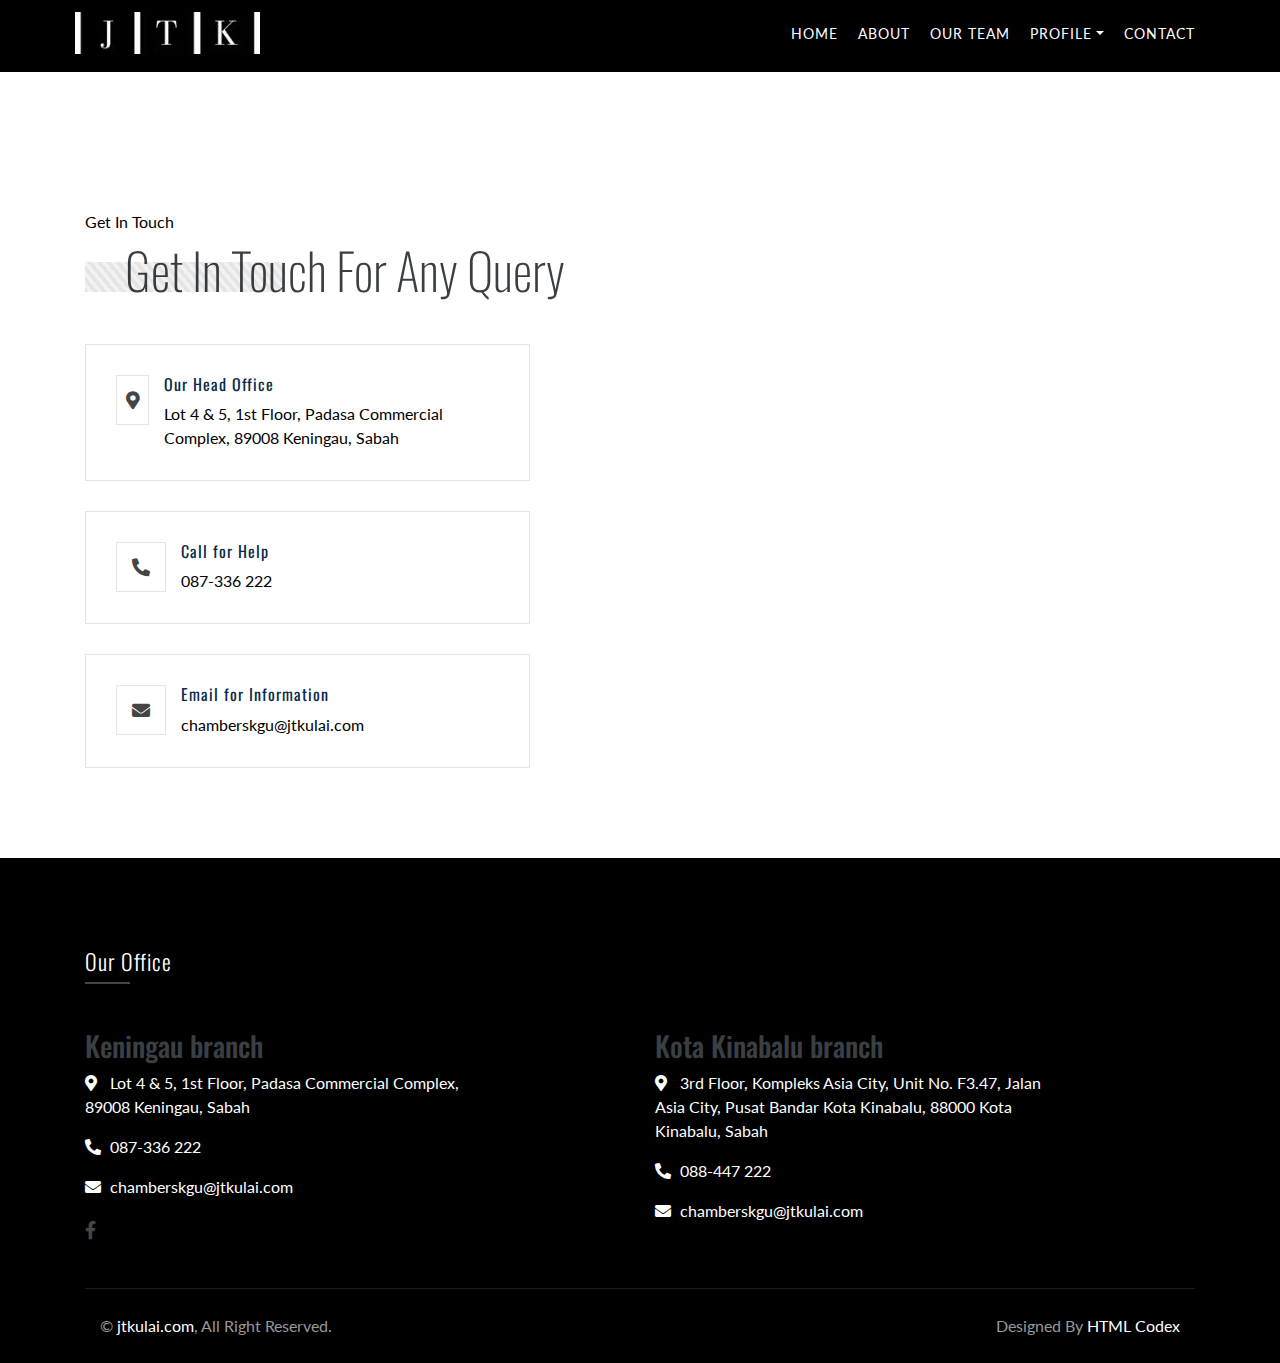
<file: contact.html>
<!DOCTYPE html>
<html lang="en">
  <head>
    <meta charset="utf-8" />
    <title>Confer - Consulting Website Template Free Download</title>
    <meta content="width=device-width, initial-scale=1.0" name="viewport" />
    <meta content="Consulting Website Template Free Download" name="keywords" />
    <meta
      content="Consulting Website Template Free Download"
      name="description"
    />

    <!-- Favicon -->
    <link href="img/favicon.ico" rel="icon" />

    <!-- Google Font -->
    <link
      href="https://fonts.googleapis.com/css2?family=Lato&family=Oswald:wght@200;300;400&display=swap"
      rel="stylesheet"
    />

    <!-- CSS Libraries -->
    <link
      href="https://stackpath.bootstrapcdn.com/bootstrap/4.4.1/css/bootstrap.min.css"
      rel="stylesheet"
    />
    <link
      href="https://cdnjs.cloudflare.com/ajax/libs/font-awesome/5.10.0/css/all.min.css"
      rel="stylesheet"
    />
    <link href="lib/animate/animate.min.css" rel="stylesheet" />
    <link href="lib/owlcarousel/assets/owl.carousel.min.css" rel="stylesheet" />

    <!-- Template Stylesheet -->
    <link href="css/style.css" rel="stylesheet" />
  </head>

  <body class="page">
    <!-- Top Bar Start -->
    <div class="top-bar d-none d-md-block">
      <div class="container-fluid">
        <div class="row">
          <div class="col-md-8">
            <div class="top-bar-left">
              <div class="text">
                <i class="far fa-clock"></i>
                <h2>8:00 - 9:00</h2>
                <p>Mon - Fri</p>
              </div>
              <div class="text">
                <i class="fa fa-phone-alt"></i>
                <h2>+123 456 7890</h2>
                <p>For Appointment</p>
              </div>
            </div>
          </div>
          <div class="col-md-4">
            <div class="top-bar-right">
              <div class="social">
                <a href="https://www.facebook.com/jtkulaimalaysia"
                  ><i class="fab fa-facebook-f"></i
                ></a>
              </div>
            </div>
          </div>
        </div>
      </div>
    </div>
    <!-- Top Bar End -->

    <!-- Nav Bar Start -->
    <div class="navbar navbar-expand-lg bg-dark navbar-dark">
      <div class="container-fluid">
        <div class="jtkresize">
          <img src="img/new_jtk_logo.JPG" alt="" />
        </div>
        <button
          type="button"
          class="navbar-toggler"
          data-toggle="collapse"
          data-target="#navbarCollapse"
        >
          <span class="navbar-toggler-icon"></span>
        </button>

        <div
          class="collapse navbar-collapse justify-content-between"
          id="navbarCollapse"
        >
          <div class="navbar-nav ml-auto">
            <a href="index.html" class="nav-item nav-link active">Home</a>
            <a href="about.html" class="nav-item nav-link">About</a>
            <a href="our_people.html" class="nav-item nav-link">Our Team</a>
            <div class="nav-item dropdown">
              <a
                href="#"
                class="nav-link dropdown-toggle"
                data-toggle="dropdown"
                >Profile</a
              >
              <div class="dropdown-menu">
                <a href="pastprojects.html" class="dropdown-item"
                  >Past Projects</a
                >
                <a href="single.html" class="dropdown-item"
                  >Developers Affiliations</a
                >
                <a href="bank.html" class="dropdown-item"
                  >Bank & Financial Involvement</a
                >
              </div>
            </div>
            <a href="contact.html" class="nav-item nav-link">Contact</a>
          </div>
        </div>
      </div>
    </div>
    <!-- Nav Bar End -->

    <!-- Contact Start -->
    <div class="contact mt-125">
      <div class="container">
        <div class="section-header">
          <p>Get In Touch</p>
          <h2>Get In Touch For Any Query</h2>
        </div>
        <div class="row align-items-center">
          <div class="col-md-5">
            <div class="contact-info">
              <div class="contact-icon">
                <i class="fa fa-map-marker-alt"></i>
              </div>
              <div class="contact-text">
                <h3>Our Head Office</h3>
                <p>
                  Lot 4 & 5, 1st Floor, Padasa Commercial Complex, 89008
                  Keningau, Sabah
                </p>
              </div>
            </div>
            <div class="contact-info">
              <div class="contact-icon">
                <i class="fa fa-phone-alt"></i>
              </div>
              <div class="contact-text">
                <h3>Call for Help</h3>
                <p>087-336 222</p>
              </div>
            </div>
            <div class="contact-info">
              <div class="contact-icon">
                <i class="fa fa-envelope"></i>
              </div>
              <div class="contact-text">
                <h3>Email for Information</h3>
                <p>chamberskgu@jtkulai.com</p>
              </div>
            </div>
          </div>
        </div>
      </div>
    </div>
    <!-- Contact End -->

    <!-- Footer Start -->
    <div class="footer">
      <div class="container">
        <div class="footer-contact">
          <h2>Our Office</h2>
        </div>
        <div class="row">
          <div class="col-md-6">
            <div class="footer-contact">
              <h3>Keningau branch</h3>
              <p>
                <i class="fa fa-map-marker-alt"></i>Lot 4 & 5, 1st Floor, Padasa
                Commercial Complex, 89008 Keningau, Sabah
              </p>
              <p><i class="fa fa-phone-alt"></i>087-336 222</p>

              <p><i class="fa fa-envelope"></i>chamberskgu@jtkulai.com</p>
              <div class="footer-social">
                <a href="https://www.facebook.com/jtkulaimalaysia"
                  ><i class="fab fa-facebook-f"></i
                ></a>
              </div>
            </div>
          </div>
          <div class="col-md-6">
            <div style="margin-left: " class="footer-contact">
              <h3 style="margin-top: -8px"></h3>

              <h3>Kota Kinabalu branch</h3>
              <p>
                <i class="fa fa-map-marker-alt"></i>3rd Floor, Kompleks Asia
                City, Unit No. F3.47, Jalan Asia City, Pusat Bandar Kota
                Kinabalu, 88000 Kota Kinabalu, Sabah
              </p>

              <p><i class="fa fa-phone-alt"></i>088-447 222</p>
              <p><i class="fa fa-envelope"></i>chamberskgu@jtkulai.com</p>
            </div>
          </div>
        </div>
      </div>
      <div class="container copyright">
        <div class="row">
          <div class="col-md-6">
            <p>&copy; <a href="#">jtkulai.com</a>, All Right Reserved.</p>
          </div>
          <div class="col-md-6">
            <p>Designed By <a href="https://htmlcodex.com">HTML Codex</a></p>
          </div>
        </div>
      </div>
    </div>
    <!-- Footer End -->

    <a href="#" class="back-to-top"><i class="fa fa-chevron-up"></i></a>

    <!-- JavaScript Libraries -->
    <script src="https://code.jquery.com/jquery-3.4.1.min.js"></script>
    <script src="https://stackpath.bootstrapcdn.com/bootstrap/4.4.1/js/bootstrap.bundle.min.js"></script>
    <script src="lib/easing/easing.min.js"></script>
    <script src="lib/owlcarousel/owl.carousel.min.js"></script>
    <script src="lib/waypoints/waypoints.min.js"></script>
    <script src="lib/counterup/counterup.min.js"></script>

    <!-- Contact Javascript File -->
    <script src="mail/jqBootstrapValidation.min.js"></script>
    <script src="mail/contact.js"></script>

    <!-- Template Javascript -->
    <script src="js/main.js"></script>
  </body>
</html>
</file>
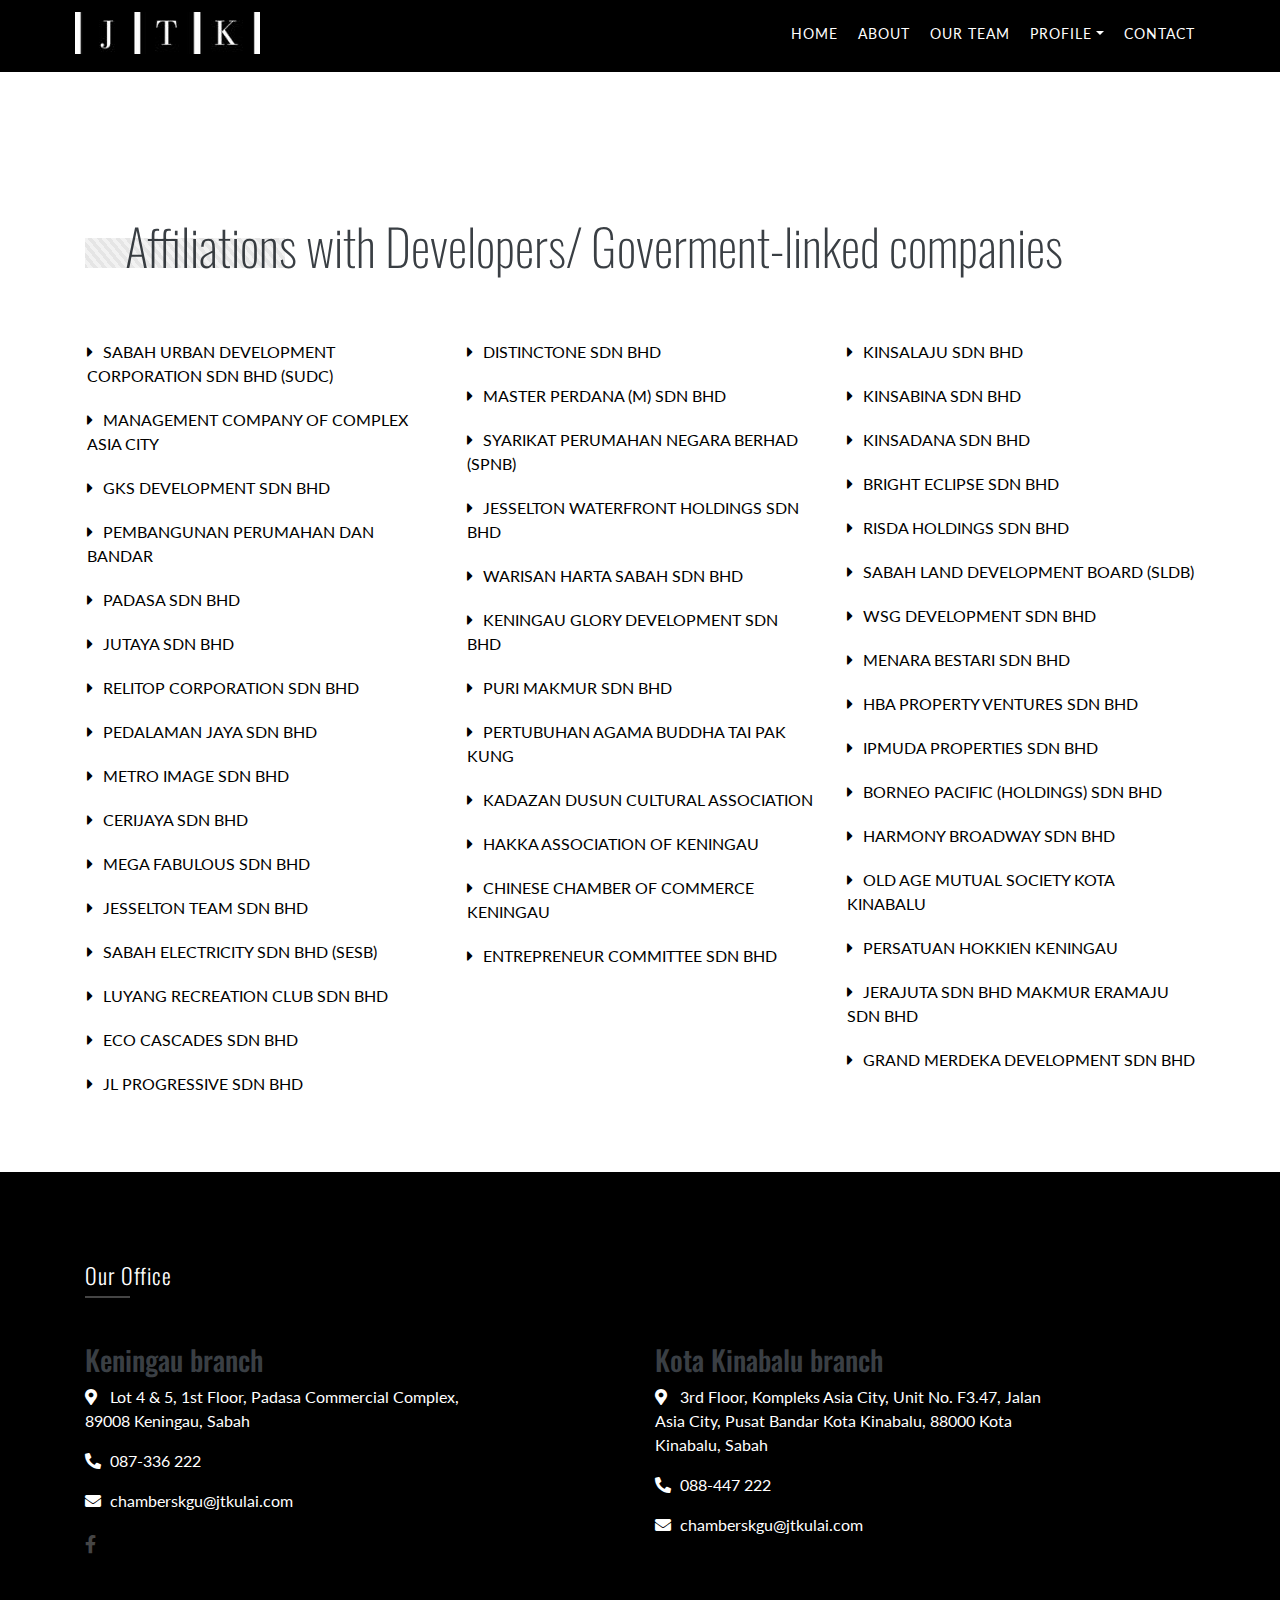
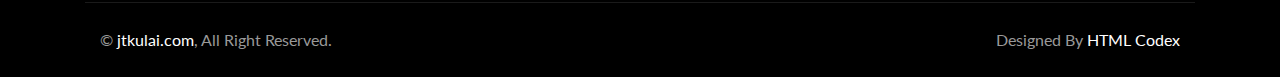
<file: developers.html>
<!DOCTYPE html>
<html lang="en">
  <head>
    <meta charset="utf-8" />
    <title>Confer - Consulting Website Template Free Download</title>
    <meta content="width=device-width, initial-scale=1.0" name="viewport" />
    <meta content="Consulting Website Template Free Download" name="keywords" />
    <meta
      content="Consulting Website Template Free Download"
      name="description"
    />

    <!-- Favicon -->
    <link href="img/favicon.ico" rel="icon" />

    <!-- Google Font -->
    <link
      href="https://fonts.googleapis.com/css2?family=Lato&family=Oswald:wght@200;300;400&display=swap"
      rel="stylesheet"
    />

    <!-- CSS Libraries -->
    <link
      href="https://stackpath.bootstrapcdn.com/bootstrap/4.4.1/css/bootstrap.min.css"
      rel="stylesheet"
    />
    <link
      href="https://cdnjs.cloudflare.com/ajax/libs/font-awesome/5.10.0/css/all.min.css"
      rel="stylesheet"
    />
    <link href="lib/animate/animate.min.css" rel="stylesheet" />
    <link href="lib/owlcarousel/assets/owl.carousel.min.css" rel="stylesheet" />

    <!-- Template Stylesheet -->
    <link href="css/style.css" rel="stylesheet" />
  </head>

  <body class="page">
    <!-- Top Bar Start -->
    <div class="top-bar d-none d-md-block">
      <div class="container-fluid">
        <div class="row">
          <div class="col-md-8">
            <div class="top-bar-left">
              <div class="text">
                <i class="far fa-clock"></i>
                <h2>8:00 - 9:00</h2>
                <p>Mon - Fri</p>
              </div>
              <div class="text">
                <i class="fa fa-phone-alt"></i>
                <h2>+123 456 7890</h2>
                <p>For Appointment</p>
              </div>
            </div>
          </div>
          <div class="col-md-4">
            <div class="top-bar-right">
              <div class="social">
                <a href="https://www.facebook.com/jtkulaimalaysia"
                  ><i class="fab fa-facebook-f"></i
                ></a>
              </div>
            </div>
          </div>
        </div>
      </div>
    </div>
    <!-- Top Bar End -->

    <!-- Nav Bar Start -->
    <div class="navbar navbar-expand-lg bg-dark navbar-dark">
      <div class="container-fluid">
        <div class="">
          <div class="jtkresize">
            <img src="img/new_jtk_logo.JPG" alt="" />
          </div>
        </div>
        <button
          type="button"
          class="navbar-toggler"
          data-toggle="collapse"
          data-target="#navbarCollapse"
        >
          <span class="navbar-toggler-icon"></span>
        </button>

        <div
          class="collapse navbar-collapse justify-content-between"
          id="navbarCollapse"
        >
          <div class="navbar-nav ml-auto">
            <a href="index.html" class="nav-item nav-link active">Home</a>
            <a href="about.html" class="nav-item nav-link">About</a>
            <a href="our_people.html" class="nav-item nav-link">Our Team</a>
            <div class="nav-item dropdown">
              <a
                href="#"
                class="nav-link dropdown-toggle"
                data-toggle="dropdown"
                >Profile</a
              >
              <div class="dropdown-menu">
                <a href="pastprojects.html" class="dropdown-item"
                  >Past Projects</a
                >
                <a href="developers.html" class="dropdown-item"
                  >Developers Affiliations</a
                >
                <a href="bank.html" class="dropdown-item"
                  >Bank & Financial Involvement</a
                >
              </div>
            </div>
            <a href="contact.html" class="nav-item nav-link">Contact</a>
          </div>
        </div>
      </div>
    </div>
    <!-- Nav Bar End -->

    <!-- Single Page Start -->
    <div class="single mt-125">
      <div class="container">
        <div class="section-header">
          <p></p>
          <h2>Affiliations with Developers/ Goverment-linked companies</h2>
        </div>
        <div class="row">
          <div class="col-12 col-sm-6 col-md-4">
            <ul class="ul-group">
              <li>SABAH URBAN DEVELOPMENT CORPORATION SDN BHD (SUDC)</li>
              <li>MANAGEMENT COMPANY OF COMPLEX ASIA CITY</li>
              <li>GKS DEVELOPMENT SDN BHD</li>
              <li>PEMBANGUNAN PERUMAHAN DAN BANDAR</li>
              <li>PADASA SDN BHD</li>
              <li>JUTAYA SDN BHD</li>
              <li>RELITOP CORPORATION SDN BHD</li>
              <li>PEDALAMAN JAYA SDN BHD</li>
              <li>METRO IMAGE SDN BHD</li>
              <li>CERIJAYA SDN BHD</li>
              <li>MEGA FABULOUS SDN BHD</li>
              <li>JESSELTON TEAM SDN BHD</li>
              <li>SABAH ELECTRICITY SDN BHD (SESB)</li>
              <li>LUYANG RECREATION CLUB SDN BHD</li>
              <li>ECO CASCADES SDN BHD</li>
              <li>JL PROGRESSIVE SDN BHD</li>
            </ul>
          </div>
          <div class="col-12 col-sm-6 col-md-4">
            <ul class="ul-group">
              <li>DISTINCTONE SDN BHD</li>
              <li>MASTER PERDANA (M) SDN BHD</li>
              <li>SYARIKAT PERUMAHAN NEGARA BERHAD (SPNB)</li>
              <li>JESSELTON WATERFRONT HOLDINGS SDN BHD</li>
              <li>WARISAN HARTA SABAH SDN BHD</li>
              <li>KENINGAU GLORY DEVELOPMENT SDN BHD</li>
              <li>PURI MAKMUR SDN BHD</li>
              <li>PERTUBUHAN AGAMA BUDDHA TAI PAK KUNG</li>
              <li>KADAZAN DUSUN CULTURAL ASSOCIATION</li>
              <li>HAKKA ASSOCIATION OF KENINGAU</li>
              <li>CHINESE CHAMBER OF COMMERCE KENINGAU</li>
              <li>ENTREPRENEUR COMMITTEE SDN BHD</li>
            </ul>
          </div>
          <div class="col-12 col-sm-6 col-md-4">
            <ul class="ul-group">
              <li>KINSALAJU SDN BHD</li>
              <li>KINSABINA SDN BHD</li>
              <li>KINSADANA SDN BHD</li>
              <li>BRIGHT ECLIPSE SDN BHD</li>
              <li>RISDA HOLDINGS SDN BHD</li>
              <li>SABAH LAND DEVELOPMENT BOARD (SLDB)</li>
              <li>WSG DEVELOPMENT SDN BHD</li>
              <li>MENARA BESTARI SDN BHD</li>
              <li>HBA PROPERTY VENTURES SDN BHD</li>
              <li>IPMUDA PROPERTIES SDN BHD</li>
              <li>BORNEO PACIFIC (HOLDINGS) SDN BHD</li>
              <li>HARMONY BROADWAY SDN BHD</li>
              <li>OLD AGE MUTUAL SOCIETY KOTA KINABALU</li>
              <li>PERSATUAN HOKKIEN KENINGAU</li>
              <li>JERAJUTA SDN BHD MAKMUR ERAMAJU SDN BHD</li>
              <li>GRAND MERDEKA DEVELOPMENT SDN BHD</li>
            </ul>
          </div>
        </div>
      </div>
    </div>
    <!-- Single Page End -->

    <!-- Footer Start -->
    <div class="footer">
      <div class="container">
        <div class="footer-contact">
          <h2>Our Office</h2>
        </div>
        <div class="row">
          <div class="col-md-6">
            <div class="footer-contact">
              <h3>Keningau branch</h3>
              <p>
                <i class="fa fa-map-marker-alt"></i>Lot 4 & 5, 1st Floor, Padasa
                Commercial Complex, 89008 Keningau, Sabah
              </p>
              <p><i class="fa fa-phone-alt"></i>087-336 222</p>

              <p><i class="fa fa-envelope"></i>chamberskgu@jtkulai.com</p>
              <div class="footer-social">
                <a href="https://www.facebook.com/jtkulaimalaysia"
                  ><i class="fab fa-facebook-f"></i
                ></a>
              </div>
            </div>
          </div>
          <div class="col-md-6">
            <div style="margin-left: " class="footer-contact">
              <h3 style="margin-top: -8px"></h3>

              <h3>Kota Kinabalu branch</h3>
              <p>
                <i class="fa fa-map-marker-alt"></i>3rd Floor, Kompleks Asia
                City, Unit No. F3.47, Jalan Asia City, Pusat Bandar Kota
                Kinabalu, 88000 Kota Kinabalu, Sabah
              </p>

              <p><i class="fa fa-phone-alt"></i>088-447 222</p>
              <p><i class="fa fa-envelope"></i>chamberskgu@jtkulai.com</p>
            </div>
          </div>
        </div>
      </div>
      <div class="container copyright">
        <div class="row">
          <div class="col-md-6">
            <p>&copy; <a href="#">jtkulai.com</a>, All Right Reserved.</p>
          </div>
          <div class="col-md-6">
            <p>Designed By <a href="https://htmlcodex.com">HTML Codex</a></p>
          </div>
        </div>
      </div>
    </div>
    <!-- Footer End -->

    <a href="#" class="back-to-top"><i class="fa fa-chevron-up"></i></a>

    <!-- JavaScript Libraries -->
    <script src="https://code.jquery.com/jquery-3.4.1.min.js"></script>
    <script src="https://stackpath.bootstrapcdn.com/bootstrap/4.4.1/js/bootstrap.bundle.min.js"></script>
    <script src="lib/easing/easing.min.js"></script>
    <script src="lib/owlcarousel/owl.carousel.min.js"></script>
    <script src="lib/waypoints/waypoints.min.js"></script>
    <script src="lib/counterup/counterup.min.js"></script>

    <!-- Contact Javascript File -->
    <script src="mail/jqBootstrapValidation.min.js"></script>
    <script src="mail/contact.js"></script>

    <!-- Template Javascript -->
    <script src="js/main.js"></script>
  </body>
</html>
</file>
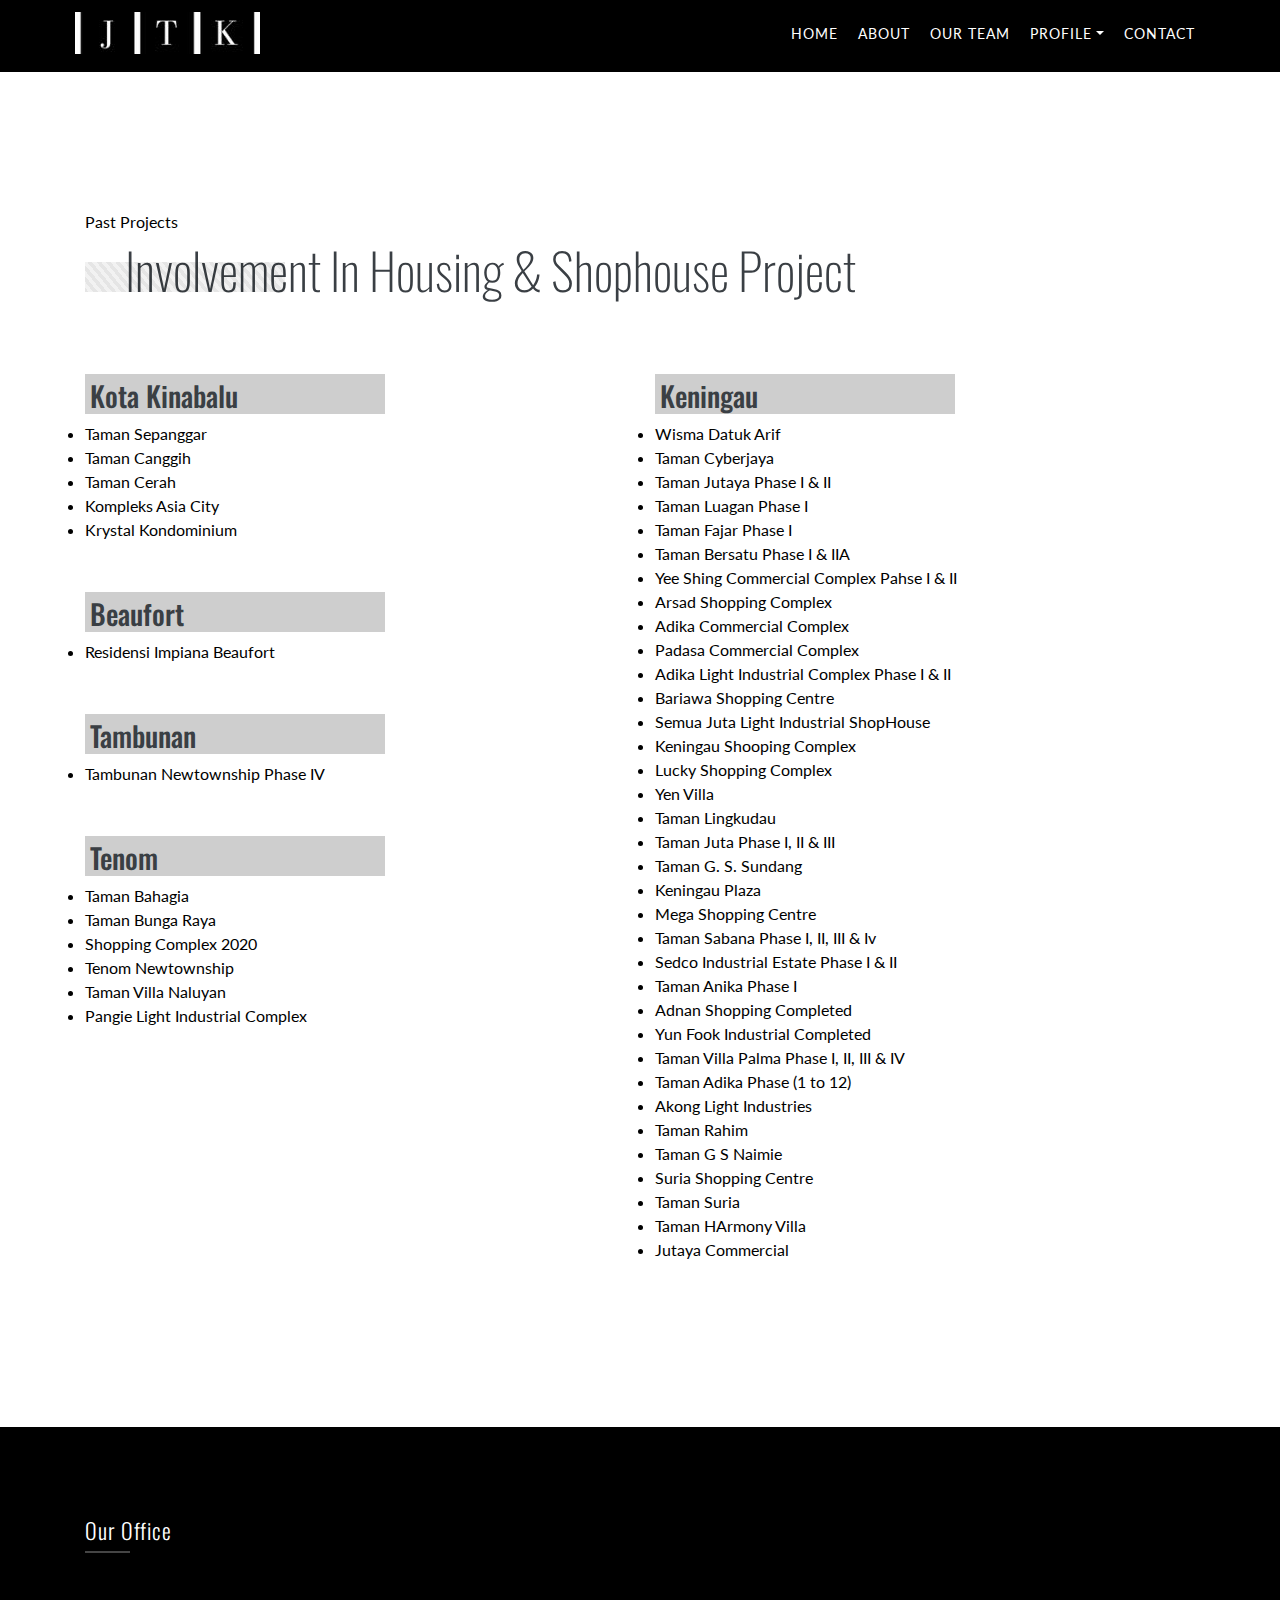
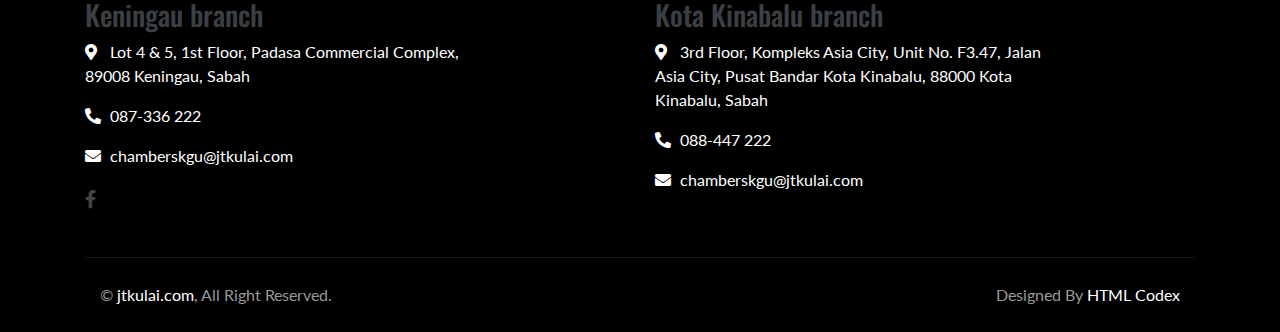
<file: pastprojects.html>
<!DOCTYPE html>
<html lang="en">
  <head>
    <meta charset="utf-8" />
    <title>Confer - Consulting Website Template Free Download</title>
    <meta content="width=device-width, initial-scale=1.0" name="viewport" />
    <meta content="Consulting Website Template Free Download" name="keywords" />
    <meta
      content="Consulting Website Template Free Download"
      name="description"
    />

    <!-- Favicon -->
    <link href="img/favicon.ico" rel="icon" />

    <!-- Google Font -->
    <link
      href="https://fonts.googleapis.com/css2?family=Lato&family=Oswald:wght@200;300;400&display=swap"
      rel="stylesheet"
    />

    <!-- CSS Libraries -->
    <link
      href="https://stackpath.bootstrapcdn.com/bootstrap/4.4.1/css/bootstrap.min.css"
      rel="stylesheet"
    />
    <link
      href="https://cdnjs.cloudflare.com/ajax/libs/font-awesome/5.10.0/css/all.min.css"
      rel="stylesheet"
    />
    <link href="lib/animate/animate.min.css" rel="stylesheet" />
    <link href="lib/owlcarousel/assets/owl.carousel.min.css" rel="stylesheet" />

    <!-- Template Stylesheet -->
    <link href="css/style.css" rel="stylesheet" />
  </head>

  <body class="page">
    <!-- Top Bar Start -->
    <div class="top-bar d-none d-md-block">
      <div class="container-fluid">
        <div class="row">
          <div class="col-md-8"></div>
          <div class="col-md-4">
            <div class="top-bar-right">
              <div class="social">
                <a href="https://www.facebook.com/jtkulaimalaysia"
                  ><i class="fab fa-facebook-f"></i
                ></a>
              </div>
            </div>
          </div>
        </div>
      </div>
    </div>
    <!-- Top Bar End -->

    <!-- Nav Bar Start -->
    <div class="navbar navbar-expand-lg bg-dark navbar-dark">
      <div class="container-fluid">
        <div class="jtkresize">
          <img src="img/new_jtk_logo.JPG" alt="" />
        </div>
        <button
          type="button"
          class="navbar-toggler"
          data-toggle="collapse"
          data-target="#navbarCollapse"
        >
          <span class="navbar-toggler-icon"></span>
        </button>

        <div
          class="collapse navbar-collapse justify-content-between"
          id="navbarCollapse"
        >
          <div class="navbar-nav ml-auto">
            <a href="index.html" class="nav-item nav-link active">Home</a>
            <a href="about.html" class="nav-item nav-link">About</a>
            <a href="our_people.html" class="nav-item nav-link">Our Team</a>
            <div class="nav-item dropdown">
              <a
                href="#"
                class="nav-link dropdown-toggle"
                data-toggle="dropdown"
                >Profile</a
              >
              <div class="dropdown-menu">
                <a href="pastprojects.html" class="dropdown-item"
                  >Past Projects</a
                >
                <a href="developers.html" class="dropdown-item"
                  >Developers Affiliations</a
                >
                <a href="bank.html" class="dropdown-item"
                  >Bank & Financial Involvement</a
                >
              </div>
            </div>
            <a href="contact.html" class="nav-item nav-link">Contact</a>
          </div>
        </div>
      </div>
    </div>
    <!-- Nav Bar End -->

    <!-- Blog Start -->
    <div class="blog blog-page mt-125">
      <div class="container">
        <div class="section-header">
          <p>Past Projects</p>
          <h2>Involvement In Housing & Shophouse Project</h2>
        </div>
        <div class="row">
          <div class="col-md-6">
            <div class="section-header">
              <h3>Kota Kinabalu</h3>
              <p>
                <li>Taman Sepanggar</li>

                <li>Taman Canggih</li>

                <li>Taman Cerah</li>

                <li>Kompleks Asia City</li>

                <li>Krystal Kondominium</li>
              </p>
              <h3 style="margin-top: 50px">Beaufort</h3>
              <p>
                <li>Residensi Impiana Beaufort</li>
              </p>
              <h3 style="margin-top: 50px">Tambunan</h3>
              <p>
                <li>Tambunan Newtownship Phase IV</li>
              </p>
              <h3 style="margin-top: 50px">Tenom</h3>
              <p>
                <li>Taman Bahagia</li>
                <li>Taman Bunga Raya</li>
                <li>Shopping Complex 2020</li>
                <li>Tenom Newtownship</li>
                <li>Taman Villa Naluyan</li>
                <li>Pangie Light Industrial Complex</li>
              </p>
            </div>
          </div>
          <div class="col-md-6">
            <div class="section-header">
              <h3>Keningau</h3>
              <p>
                <li>Wisma Datuk Arif</li>

                <li>Taman Cyberjaya</li>

                <li>Taman Jutaya Phase I & II</li>

                <li>Taman Luagan Phase I</li>

                <li>Taman Fajar Phase I</li>
                <li>Taman Bersatu Phase I & IIA</li>
                <li>Yee Shing Commercial Complex Pahse I & II</li>
                <li>Arsad Shopping Complex</li>
                <li>Adika Commercial Complex</li>
                <li>Padasa Commercial Complex</li>
                <li>Adika Light Industrial Complex Phase I & II</li>
                <li>Bariawa Shopping Centre</li>
                <li>Semua Juta Light Industrial ShopHouse</li>
                <li>Keningau Shooping Complex</li>
                <li>Lucky Shopping Complex</li>
                <li>Yen Villa</li>
                <li>Taman Lingkudau</li>
                <li>Taman Juta Phase I, II & III</li>
                <li>Taman G. S. Sundang</li>
                <li>Keningau Plaza</li>
                <li>Mega Shopping Centre</li>
                <li>Taman Sabana Phase I, II, III & Iv</li>
                <li>Sedco Industrial Estate Phase I & II</li>
                <li>Taman Anika Phase I</li>
                <li>Adnan Shopping Completed</li>
                <li>Yun Fook Industrial Completed</li>
                <li>Taman Villa Palma Phase I, II, III & IV</li>
                <li>Taman Adika Phase (1 to 12)</li>
                <li>Akong Light Industries</li>
                <li>Taman Rahim</li>
                <li>Taman G S Naimie</li>
                <li>Suria Shopping Centre</li>
                <li>Taman Suria</li>
                <li>Taman HArmony Villa</li>
                <li>Jutaya Commercial</li>
              </p>
            </div>
          </div>
        </div>
      </div>
    </div>
    <!-- Blog End -->

    <!-- Footer Start -->
    <div class="footer">
      <div class="container">
        <div class="footer-contact">
          <h2>Our Office</h2>
        </div>
        <div class="row">
          <div class="col-md-6">
            <div class="footer-contact">
              <h3>Keningau branch</h3>
              <p>
                <i class="fa fa-map-marker-alt"></i>Lot 4 & 5, 1st Floor, Padasa
                Commercial Complex, 89008 Keningau, Sabah
              </p>
              <p><i class="fa fa-phone-alt"></i>087-336 222</p>

              <p><i class="fa fa-envelope"></i>chamberskgu@jtkulai.com</p>
              <div class="footer-social">
                <a href="https://www.facebook.com/jtkulaimalaysia"
                  ><i class="fab fa-facebook-f"></i
                ></a>
              </div>
            </div>
          </div>
          <div class="col-md-6">
            <div style="margin-left: " class="footer-contact">
              <h3 style="margin-top: -8px"></h3>

              <h3>Kota Kinabalu branch</h3>
              <p>
                <i class="fa fa-map-marker-alt"></i>3rd Floor, Kompleks Asia
                City, Unit No. F3.47, Jalan Asia City, Pusat Bandar Kota
                Kinabalu, 88000 Kota Kinabalu, Sabah
              </p>

              <p><i class="fa fa-phone-alt"></i>088-447 222</p>
              <p><i class="fa fa-envelope"></i>chamberskgu@jtkulai.com</p>
            </div>
          </div>
        </div>
      </div>
      <div class="container copyright">
        <div class="row">
          <div class="col-md-6">
            <p>&copy; <a href="#">jtkulai.com</a>, All Right Reserved.</p>
          </div>
          <div class="col-md-6">
            <p>Designed By <a href="https://htmlcodex.com">HTML Codex</a></p>
          </div>
        </div>
      </div>
    </div>
    <!-- Footer End -->

    <a href="#" class="back-to-top"><i class="fa fa-chevron-up"></i></a>

    <!-- JavaScript Libraries -->
    <script src="https://code.jquery.com/jquery-3.4.1.min.js"></script>
    <script src="https://stackpath.bootstrapcdn.com/bootstrap/4.4.1/js/bootstrap.bundle.min.js"></script>
    <script src="lib/easing/easing.min.js"></script>
    <script src="lib/owlcarousel/owl.carousel.min.js"></script>
    <script src="lib/waypoints/waypoints.min.js"></script>
    <script src="lib/counterup/counterup.min.js"></script>

    <!-- Contact Javascript File -->
    <script src="mail/jqBootstrapValidation.min.js"></script>
    <script src="mail/contact.js"></script>

    <!-- Template Javascript -->
    <script src="js/main.js"></script>
  </body>
</html>
</file>
<file: css/style.css>
/*******************************/
/********* General CSS *********/
/*******************************/
body {
  color: #000000;
  background: #ffffff;
  font-family: "Lato", sans-serif;
}

h1,
h2,
h3,
h4,
h5,
h6 {
  color: #3a3f44;
  font-family: "Oswald", sans-serif;
}

a {
  color: #454545;
  transition: 0.3s;
}

a:hover,
a:active,
a:focus {
  color: #092a49;
  outline: none;
  text-decoration: none;
}

.btn:focus,
.form-control:focus {
  box-shadow: none;
}

.container-fluid {
  max-width: 100%;

  /*1366px*/
}

.back-to-top {
  position: fixed;
  display: none;
  background: #000000;
  width: 44px;
  height: 44px;
  text-align: center;
  line-height: 1;
  font-size: 22px;
  right: 15px;
  bottom: 15px;
  transition: background 0.5s;
  z-index: 9;
}

.back-to-top i {
  color: #ffffff;
  padding-top: 10px;
}

.back-to-top:hover {
  background: #ffffff;
}

.back-to-top:hover i {
  color: #000000;
}

@media (min-width: 992px) {
  .mt-125 {
    margin-top: 125px;
  }
}

/**********************************/
/********** Top Bar CSS ***********/
/**********************************/
.top-bar {
  position: relative;
  height: 40px;
  background-color: #000000;
}

.top-bar .top-bar-left {
  display: flex;
  align-items: center;
  justify-content: flex-start;
}

.top-bar .top-bar-left .text {
  background-color: #272727;
  margin: 0px 3px 0px 3px;
}

.top-bar .top-bar-left img {
  display: flex;
  width: 40px;
  height: 40px;
}

.navbar-brand {
  font-family: "Courier New", Courier, monospace;
}

.top-bar .top-bar-right {
  display: flex;
  align-items: center;
  justify-content: flex-end;
}

.top-bar .text {
  display: flex;
  align-items: center;
  justify-content: center;
  flex-direction: row;
  height: 35px;
  padding: 0 10px;
  text-align: center;
  /*border-left: 1px solid rgba(255, 255, 255, .15);*/
}

/*.top-bar .text:last-child {
      border-right: 1px solid rgba(255, 255, 255, .15);
  }*/

.top-bar .text i {
  font-size: 14px;
  color: #ffffff;
  margin-right: 5px;
}

.top-bar .text h2 {
  color: #eeeeee;
  font-weight: 400;
  font-size: 14px;
  letter-spacing: 1px;
  margin: 0;
}

.top-bar .text p {
  color: #eeeeee;
  font-size: 14px;
  font-weight: 400;
  margin: 0 0 0 5px;
}

.top-bar .social {
  display: flex;
  height: 35px;
  font-size: 0;
  justify-content: flex-end;
}

.jtkresize {
  width: 185px;
  height: 40px;
  background-color: white;
}

.top-bar .social a {
  display: flex;
  align-items: center;
  justify-content: center;
  width: 35px;
  height: 100%;
  font-size: 16px;
  color: rgb(255, 255, 255);
  border-right: 1px solid rgb(255, 255, 255);
}

.top-bar .social a:first-child {
  border-left: 1px solid rgb(255, 255, 255);
}

.top-bar .social a:hover {
  color: #000000;
  background: #ffffff;
}

@media (min-width: 992px) {
  .top-bar {
    padding: 0 60px;
  }
}

/**********************************/
/*********** Nav Bar CSS **********/
/**********************************/
.navbar {
  position: relative;
  transition: 0.5s;
  z-index: 999;
  transform: translateY(-60%);
}

.navbar.nav-sticky {
  position: fixed;
  top: 0;
  width: 100%;
  box-shadow: 0 2px 5px rgba(0, 0, 0, 0.3);
  transition: 0.5s;
  transform: translateY(0%);
}

.navbar .navbar-brand {
  margin: 0;
  color: #ffffff;
  font-size: 45px;
  line-height: 20px;
  font-weight: 100;
  text-transform: uppercase;
}

.navbar .navbar-brand img {
  max-width: 100%;
  max-height: 40px;
}

.navbar-dark .navbar-nav .nav-link,
.navbar-dark .navbar-nav .nav-link:focus,
.navbar-dark .navbar-nav .nav-link:hover,
.navbar-dark .navbar-nav .nav-link.active {
  padding: 10px 10px 8px 10px;
  color: #ffffff;
}

.navbar-dark .navbar-nav .nav-link:hover,
.navbar-dark .navbar-nav .nav-link.active {
  color: #ffffff;
  transition: none;
}

.navbar .dropdown-menu {
  margin-top: 0;
  border: 0;
  border-radius: 0;
  background: #ffffff;
}

@media (min-width: 992px) {
  .navbar {
    position: absolute;
    width: 100%;
    top: 40px;
    padding: 20px 60px;
    background: rgba(0, 0, 0, 0.2) !important;
    z-index: 9;
  }

  .navbar.nav-sticky {
    padding: 10px 60px;
    background: #000000 !important;
  }

  .page .navbar {
    background-color: #000000 !important;
  }

  .navbar a.nav-link {
    padding: 8px 15px;
    font-size: 14px;
    letter-spacing: 1px;
    text-transform: uppercase;
  }
}

@media (max-width: 991.98px) {
  .navbar {
    padding: 15px;
    background: #000000 !important;
    transform: translateY(0%);
  }

  .navbar a.nav-link {
    padding: 5px;
  }

  .navbar .dropdown-menu {
    box-shadow: none;
  }
}

/*******************************/
/********** Hero CSS ***********/
/*******************************/
.carousel {
  position: relative;
  width: 100%;
  height: calc(100vh - 35px);
  min-height: 400px;
  background: #030303;
  margin-bottom: 45px;
}

.carousel .container-fluid {
  padding: 10;
}

.carousel .carousel-item {
  position: relative;
  width: 100%;
  height: calc(100vh - 35px);
  display: flex;
  align-items: center;
  justify-content: center;
  flex-direction: column;
}

.carousel .carousel-img {
  position: relative;
  width: 100%;
  height: 100%;
  text-align: right;
  overflow: hidden;
}

.carousel .carousel-img::after {
  position: absolute;
  content: "";
  top: 0;
  right: 0;
  bottom: 0;
  left: 0;
  background: rgba(0, 0, 0, 0.7);
  z-index: 1;
}

.carousel .carousel-img img {
  width: 100%;
  height: 100%;
  object-fit: cover;
}

.carousel .carousel-text {
  position: absolute;
  max-width: 700px;
  height: calc(100vh - 35px);
  display: flex;
  align-items: center;
  justify-content: center;
  flex-direction: column;
  z-index: 2;
}

.carousel .carousel-text h1 {
  text-align: center;
  color: #ffffff;
  font-size: 60px;
  font-weight: 200;
  margin-bottom: 20px;
}

.carousel .carousel-text p {
  color: #ffffff;
  text-align: center;
  font-size: 20px;
  margin-bottom: 25px;
}

.carousel .carousel-text .btn {
  padding: 15px 30px;
  font-size: 16px;
  letter-spacing: 1px;
  color: #ffffff;
  background: none;

  border-radius: 0;
  transition: 0.3s;
}

.carousel .carousel-text .btn i {
  margin-right: 5px;
}

.carousel .carousel-text .btn:hover {
  color: #ffffff;
  background: #000000;
}

.carousel .carousel-btn .btn:first-child {
  margin-right: 15px;
}

.carousel .owl-nav {
  position: absolute;
  width: 122px;
  right: 2px;
  bottom: 2px;
  display: flex;
  z-index: 9;
}

.carousel .owl-nav .owl-prev,
.carousel .owl-nav .owl-next {
  width: 60px;
  height: 60px;
  display: flex;
  align-items: center;
  justify-content: center;
  color: #ffffff;
  font-size: 22px;
  transition: 0.3s;
}

.carousel .owl-nav .owl-prev:hover,
.carousel .owl-nav .owl-next:hover {
  color: #ffffff;
  background: #000000;
}

.carousel .owl-nav .owl-prev {
  margin-right: 2px;
}

.carousel .animated {
  -webkit-animation-duration: 1s;
  animation-duration: 1s;
}

#videoModal .modal-dialog {
  position: relative;
  max-width: 800px;
  margin: 60px auto 0 auto;
}

#videoModal .modal-body {
  position: relative;
  padding: 0px;
}

#videoModal .close {
  position: absolute;
  width: 30px;
  height: 30px;
  right: 0px;
  top: -30px;
  z-index: 999;
  font-size: 30px;
  font-weight: normal;
  color: #ffffff;
  background: #000000;
  opacity: 1;
}

@media (max-width: 991.98px) {
  .carousel,
  .carousel .carousel-item,
  .carousel .carousel-text {
    height: calc(100vh - 105px);
  }

  .carousel .carousel-text h1 {
    font-size: 35px;
  }

  .carousel .carousel-text p {
    font-size: 16px;
  }

  .carousel .carousel-text .btn {
    padding: 12px 30px;
    font-size: 15px;
    letter-spacing: 0;
  }
}

@media (max-width: 767.98px) {
  .carousel,
  .carousel .carousel-item,
  .carousel .carousel-text {
    height: calc(100vh - 70px);
  }

  .carousel .carousel-text h1 {
    font-size: 30px;
  }

  .carousel .carousel-text .btn {
    padding: 10px 25px;
    font-size: 15px;
    letter-spacing: 0;
  }
}

@media (max-width: 575.98px) {
  .carousel .carousel-text h1 {
    font-size: 25px;
  }

  .carousel .carousel-text .btn {
    padding: 8px 20px;
    font-size: 14px;
    letter-spacing: 0;
  }
}

/*******************************/
/******* Section Header ********/
/*******************************/
.section-header {
  position: relative;
  text-align: left;
  margin-bottom: 45px;
}

.section-header p {
  margin-bottom: 5px;
  position: relative;
  font-size: 16px;
}

.section-header h2 {
  margin: 0 0 0 40px;
  position: relative;
  font-size: 50px;
  font-weight: 200;
}

.section-header h2::after {
  content: "";
  position: absolute;
  width: 200px;
  height: 0;
  top: 23px;
  left: -40px;
  border-bottom: 30px solid;
  border-image: repeating-linear-gradient(
      60deg,
      rgba(0, 0, 0, 0.05),
      rgba(0, 0, 0, 0.05) 1.5%,
      rgba(0, 0, 0, 0.1) 1.5%,
      rgba(0, 0, 0, 0.1) 3%
    )
    30;
}

.section-header h2:hover::after {
  border-image: repeating-linear-gradient(
      60deg,
      rgba(0, 0, 0, 0.1),
      rgba(0, 0, 0, 0.1) 1.5%,
      rgba(0, 0, 0, 0.05) 1.5%,
      rgba(0, 0, 0, 0.05) 3%
    )
    30;
}

.section-header h3 {
  background-color: #cecece;
  width: 300px;
  height: 40px;
  padding: 5px;
  border: 5px;
}

@media (max-width: 991.98px) {
  .section-header h2 {
    font-size: 45px;
  }
}

@media (max-width: 767.98px) {
  .section-header h2 {
    font-size: 40px;
  }
}

@media (max-width: 575.98px) {
  .section-header h2 {
    font-size: 35px;
  }
}

/*******************************/
/******* PRACTISE AREA ********/
/*******************************/

.practise-area {
  position: relative;
  width: 100%;
  padding: 45px 0;
  background-color: rgb(255, 255, 255);
}

.border {
  margin: 5px;
  border: 5px solid;
  border-image: repeating-linear-gradient(
    60deg,
    rgba(0, 0, 0, 0.05),
    rgba(0, 0, 0, 0.05),
    rgba(0, 0, 0, 0.1),
    rgba(0, 0, 0, 0.1)
  );
  padding: 5px;
  height: auto;
  min-height: 330px;
  box-shadow: 3px 3px 5px #797979;
}

.practise-area .border li {
  color: #000000;
}

.border-allignment {
  display: flex;
  flex-direction: row;
}

.practise-areas {
  position: relative;
  width: 100%;
  padding: 45px 0;
  background-color: rgb(0, 0, 0);
  width: 100%;
}
.practise-areas p {
  margin-bottom: 5px;
  position: relative;
  font-size: 16px;
}

.centre-area {
  width: 100%;
  padding-left: 15%;
  display: flex;
  align-items: flex-end;
  justify-content: flex-start;
}

.sorting-out {
  display: flex;
  flex-direction: row;
}

.borders-for-practise-areas {
  height: 100%;
  width: 100%;
}

.areas {
  display: flex;
  flex-direction: row;
}

.borders-for-practise-areas {
  width: 10000px;
  margin: 10px;
  border: 5px solid;
  border-image: repeating-linear-gradient(
      60deg,
      rgba(0, 0, 0, 0.05),
      rgba(0, 0, 0, 0.05) 1.5%,
      rgba(0, 0, 0, 0.1) 1.5%,
      rgba(0, 0, 0, 0.1) 3%
    )
    30;
  align-items: flex-end;
  padding: 2px;
  display: grid;
}
*/
  /*******************************/
  /********** Our People Html ***********/
  /*******************************/
  
  .team-text li {
  color: #000000;
}

.team-text p {
  color: #000000;
  background-color: #d8d8d8;
}

.team-text .black h2 {
  color: #000000;
}

/*.team-text h2::after {
    content: "";
    position: absolute;
    width: 200px;
    height: 0;
    top: 23px;
    left: -40px;
    border-bottom: 30px solid;
    border-image: repeating-linear-gradient(
        60deg,
        rgba(0, 0, 0, 0.05),
        rgba(0, 0, 0, 0.05) 1.5%,
        rgba(0, 0, 0, 0.1) 1.5%,
        rgba(0, 0, 0, 0.1) 3%
      )
      30;
  }
  
  .team-text h2:hover::after {
    border-image: repeating-linear-gradient(
        60deg,
        rgba(0, 0, 0, 0.1),
        rgba(0, 0, 0, 0.1) 1.5%,
        rgba(0, 0, 0, 0.05) 1.5%,
        rgba(0, 0, 0, 0.05) 3%
      )
      30;
  }*/

.space {
  height: 80px;
}

/*******************************/
/********** Fact CSS ***********/
/*******************************/
.fact {
  position: relative;
  width: 100%;
  padding: 45px 0 15px 0;
}

.fact .fact-item {
  position: relative;
  width: 100%;
  margin-bottom: 30px;
  padding: 30px 0 25px 0;
  text-align: center;
  background: #ffffff;
  border: 1px solid transparent;
  box-shadow: 0 0 30px rgba(0, 0, 0, 0.1);
  transition: 0.3s;
}

.fact .fact-item:hover {
  border-color: rgba(0, 0, 0, 0.1);
  box-shadow: none;
}

.fact .fact-item img {
  max-height: 50px;
  margin-bottom: 15px;
}

.fact .fact-item h2 {
  font-size: 22px;
  font-weight: 300;
  letter-spacing: 1px;
}

/*******************************/
/********** About CSS **********/
/*******************************/
.about {
  position: relative;
  width: 100%;
  padding: 45px 0;
}

.about .section-header {
  margin-bottom: 30px;
  margin-left: 0;
}

.about .about-img {
  position: relative;
  width: 100%;
  height: 100%;
  overflow: hidden;
  transition: 0.5s;
}

.about .about-img::after {
  position: absolute;
  content: "";
  top: 60px;
  right: 60px;
  bottom: 60px;
  left: 60px;
  background: transparent;
  border: 30px solid;
  border-image: repeating-linear-gradient(
      45deg,
      rgba(0, 0, 0, 0.05),
      rgba(0, 0, 0, 0.05) 0.5%,
      rgba(0, 0, 0, 0.1) 0.5%,
      rgba(0, 0, 0, 0.1) 1%
    )
    30;
  z-index: 1;
}

.about .about-img:hover::after {
  border-image: repeating-linear-gradient(
      45deg,
      rgba(0, 0, 0, 0.1),
      rgba(0, 0, 0, 0.1) 0.5%,
      rgba(0, 0, 0, 0.05) 0.5%,
      rgba(0, 0, 0, 0.05) 1%
    )
    30;
}

.about .about-img-1 {
  position: relative;
  height: 100%;
  height: 100%;
  margin: 0 150px 150px 0;
}

.about .about-img-2 {
  position: absolute;
  height: 100%;
  height: 100%;
  top: 150px;
  left: 150px;
  z-index: 1;
}

.about .about-img-1 img,
.about .about-img-2 img {
  position: relative;
  width: 100%;
}

.about .about-text p {
  font-size: 16px;
}

.about .about-text a.btn {
  position: relative;
  margin-top: 15px;
  padding: 12px 25px;
  font-size: 16px;
  font-weight: 600;
  letter-spacing: 1px;
  color: #ffffff;
  border: 2px solid #ffffff;
  border-radius: 0;
  background: black;
  transition: 0.3s;
}

.about .about-text a.btn:hover {
  color: #000000;
  background: #ffffff;
}

@media (max-width: 767.98px) {
  .about .about-img {
    margin-bottom: 30px;
    height: auto;
  }
}

/*******************************/
/********* Service CSS *********/
/*******************************/
.service {
  position: relative;
  width: 100%;
  padding: 45px 0 15px 0;
}

.service .service-item {
  position: relative;
  width: 100%;
  margin-bottom: 30px;
  padding: 30px;
  text-align: center;
  border: 1px solid rgba(0, 0, 0, 0.1);
  transition: 0.3s;
  height: 250px;
}

.service .service-item:hover {
  border-color: transparent;
  box-shadow: 0 0 30px rgba(0, 0, 0, 0.1);
}

.service .service-item img {
  max-height: 50px;
  margin-bottom: 20px;
}

.service .service-item h3 {
  margin-bottom: 10px;
  font-size: 22px;
  font-weight: 300;
  letter-spacing: 1px;
}

.service .service-item p {
  margin-bottom: 10px;
  font-size: 16px;
}

.service .service-item a {
  position: relative;
  font-size: 16px;
  color: #000000;
  transition: 0.3s;
}

.service .service-item a::after {
  content: "";
  position: absolute;
  width: 80%;
  height: 2px;
  bottom: -3px;
  left: 10%;
  background: #454545;
}

.service .service-item:hover a.btn {
  color: #092a49;
  background: #1d2434;
  border-color: #1d2434;
}

/*******************************/
/********* Feature CSS *********/
/*******************************/
.feature {
  position: relative;
  width: 100%;
  padding: 45px 0;
}

.feature .col-md-6 {
  height: 100%;
}

.feature .feature-img {
  position: relative;
  width: 100%;
  height: 100%;
  display: flex;
  align-items: flex-end;
  justify-content: flex-start;
}

.feature-img .jtk {
  right: 60px;
}

.feature .feature-img::after {
  position: absolute;
  content: "";
  width: 100%;
  height: 70%;
  top: 30%;
  left: 0;
  border: 30px solid;
  border-image: repeating-linear-gradient(
      45deg,
      rgba(0, 0, 0, 0.05),
      rgba(0, 0, 0, 0.05) 0.5%,
      rgba(0, 0, 0, 0.1) 0.5%,
      rgba(0, 0, 0, 0.1) 1%
    )
    30;
  z-index: 1;
}

.feature .feature-img:hover::after {
  border-image: repeating-linear-gradient(
      45deg,
      rgba(0, 0, 0, 0.1),
      rgba(0, 0, 0, 0.1) 0.5%,
      rgba(0, 0, 0, 0.05) 0.5%,
      rgba(0, 0, 0, 0.05) 1%
    )
    30;
}

.feature .feature-img img {
  position: relative;
  max-width: 100%;
  max-height: 100%;
  margin: 0 30px 30px 30px;
  z-index: 2;
}

@media (max-width: 767.98px) {
  .feature .feature-img {
    margin-bottom: 45px;
  }
}

.feature .counters .col-6 {
  padding-top: 25px;
  display: flex;
  flex-direction: row;
}

.feature .counters i {
  padding: 5px 15px 0 0;
  font-size: 28px;
  color: #454545;
}

.feature .counters h2 {
  position: relative;
  display: inline-block;
  color: #454545;
  font-size: 30px;
  font-weight: 300;
}

.feature .counters h2::after {
  position: absolute;
  content: "+";
  top: -15px;
  right: -15px;
}

.feature .counters p {
  color: #092a49;
  font-size: 20px;
  margin: 0;
}

/*******************************/
/*********** Team CSS **********/
/*******************************/
.team {
  position: relative;
  width: 100%;
  padding: 45px 0 15px 0;
}

.team .team-item {
  position: relative;
  margin-bottom: 75px;
}

.team .team-item:hover .team-text {
  height: 400px;
  overflow-y: scroll;
  transform: translateY(82%);
  z-index: 1;
}

.team .team-items {
  position: relative;
  margin-bottom: 75px;
}

.team .team-items .team-text {
  height: 69px;
}

.team .team-img {
  position: relative;
}

.team .team-img img {
  width: 100%;
}

.team .team-text {
  position: absolute;
  width: calc(101% - 0px);
  height: 70px;
  bottom: -70px;
  left: -1px;
  padding: 8px 15px;
  text-align: left;
  background: rgba(256, 256, 256, 0.9);
  box-shadow: 0 0 30px rgba(0, 0, 0, 0.1);
  transition: 0.3s;
  overflow: hidden;
}

.team .team-text h2 {
  color: #000000;
  font-size: 16px;
  font-weight: 400;
  letter-spacing: 1px;
  margin-bottom: 10px;
}

.team .team-text p {
  margin-bottom: 20px;
  color: #092a49;
}

.team .team-social {
  position: relative;
  font-size: 0;
}

.team .team-social a {
  display: inline-block;
  width: 35px;
  height: 35px;
  margin: 0 3px;
  padding: 5px 0;
  text-align: center;
  font-size: 14px;
  color: #092a49;
  border: 2px solid #092a49;
  transition: 0.3s;
}

.team .team-social a:hover {
  color: #fe0707;
  border-color: #0796fe;
}

/*******************************/
/******* Testimonial CSS *******/
/*******************************/
.testimonial {
  position: relative;
  width: 100%;
  padding: 45px 0;
}

.testimonial .testimonials-carousel {
  position: relative;
  width: calc(100% + 30px);
  margin: 0 -15px;
}

.testimonial .testimonial-item {
  position: relative;
  width: 100%;
  padding: 0 15px;
  display: flex;
  align-items: flex-start;
  justify-content: center;
  flex-direction: column;
  overflow: hidden;
}

.testimonial .testimonial-item img {
  position: relative;
  width: 80px;
  border-radius: 80px;
  margin-bottom: 15px;
}

.testimonial .testimonial-item p {
  margin-bottom: 15px;
}

.testimonial .testimonial-item h2 {
  position: relative;
  color: #092a49;
  font-size: 16px;
  letter-spacing: 1px;
  margin-bottom: 5px;
  padding-bottom: 3px;
}

.testimonial .testimonial-item h2::before {
  position: absolute;
  content: "";
  width: 30px;
  height: 2px;
  bottom: 0;
  left: 0;
  background: #0796fe;
  transition: 0.3s;
}

.testimonial .testimonial-item:hover h2::before {
  width: 60px;
}

.testimonial .testimonial-item h3 {
  color: #999999;
  font-size: 14px;
  font-weight: 300;
  letter-spacing: 2px;
  margin: 0;
}

.testimonial .owl-nav {
  position: relative;
  width: 100%;
  margin-top: 30px;
  display: flex;
  justify-content: center;
}

.testimonial .owl-nav .owl-prev,
.testimonial .owl-nav .owl-next {
  position: relative;
  width: 100px;
  display: flex;
  align-items: center;
  justify-content: center;
  color: #0796fe;
  font-size: 25px;
  transition: 0.3s;
}

.testimonial .owl-nav .owl-prev {
  padding-right: 80px;
}

.testimonial .owl-nav .owl-next {
  padding-left: 80px;
}

.testimonial .owl-nav .owl-prev:hover,
.testimonial .owl-nav .owl-next:hover {
  color: #092a49;
}

.testimonial .owl-nav .owl-prev::after,
.testimonial .owl-nav .owl-next::after {
  position: absolute;
  content: "";
  width: 80px;
  height: 3px;
  top: 11px;
  background: #0796fe;
  transition: 0.3s;
}

.testimonial .owl-nav .owl-prev::after {
  left: 9px;
}

.testimonial .owl-nav .owl-next::after {
  right: 9px;
}

.testimonial .owl-nav .owl-prev:hover::after {
  background: #092a49;
}

.testimonial .owl-nav .owl-next:hover::after {
  background: #092a49;
}

/*******************************/
/*********** Blog CSS **********/
/*******************************/
.blog {
  position: relative;
  width: 100%;
  padding: 45px 0;
}

.blog .section-header {
  margin-bottom: 75px;
}

.blog .blog-carousel {
  position: relative;
  width: calc(100% + 30px);
  left: -15px;
  right: -15px;
}

.blog .blog-item {
  position: relative;
  margin: 0 15px;
}

.blog.blog-page .blog-item {
  margin: -30px 0 0 0;
}

.blog .blog-img {
  position: relative;
  width: 100%;
  z-index: 1;
}

.blog .blog-img img {
  width: 100%;
}

.blog .blog-content {
  position: relative;
  width: calc(100% - 60px);
  top: -60px;
  left: 30px;
  padding: 25px 30px;
  background: #ffffff;
  box-shadow: 0 0 30px rgba(0, 0, 0, 0.1);
  z-index: 2;
}

.blog .blog-content h2.blog-title {
  font-size: 25px;
  font-weight: 400;
  letter-spacing: 1px;
}

.blog .blog-meta {
  position: relative;
  margin-bottom: 15px;
}

.blog .blog-meta * {
  display: inline-block;
  margin: 0;
  padding: 0;
  font-size: 14px;
  font-weight: 300;
  color: #797979;
}

.blog .blog-meta i {
  color: #0796fe;
  margin: 0 2px 0 10px;
}

.blog .blog-meta i:first-child {
  margin-left: 0;
}

.blog .blog-text {
  position: relative;
}

.blog .blog-text p {
  margin-bottom: 10px;
}

.blog .blog-item a.btn {
  position: relative;
  padding: 0 0 0 35px;
  font-size: 14px;
  font-weight: 400;
  letter-spacing: 1px;
  color: #0796fe;
  transition: 0.3s;
}

.blog .blog-item a.btn:hover {
  color: #092a49;
}

.blog .blog-item a.btn::before {
  position: absolute;
  content: "";
  width: 30px;
  height: 2px;
  top: 10px;
  left: 0;
  background: #0796fe;
}

.blog .owl-nav {
  position: relative;
  width: 100%;
  margin-top: -30px;
  display: flex;
  justify-content: center;
}

.blog .owl-nav .owl-prev,
.blog .owl-nav .owl-next {
  position: relative;
  width: 100px;
  display: flex;
  align-items: center;
  justify-content: center;
  color: #0796fe;
  font-size: 25px;
  transition: 0.3s;
}

.blog .owl-nav .owl-prev {
  padding-right: 80px;
}

.blog .owl-nav .owl-next {
  padding-left: 80px;
}

.blog .owl-nav .owl-prev:hover,
.blog .owl-nav .owl-next:hover {
  color: #092a49;
}

.blog .owl-nav .owl-prev::after,
.blog .owl-nav .owl-next::after {
  position: absolute;
  content: "";
  width: 80px;
  height: 3px;
  top: 11px;
  background: #0796fe;
  transition: 0.3s;
}

.blog .owl-nav .owl-prev::after {
  left: 9px;
}

.blog .owl-nav .owl-next::after {
  right: 9px;
}

.blog .owl-nav .owl-prev:hover::after {
  background: #092a49;
}

.blog .owl-nav .owl-next:hover::after {
  background: #092a49;
}

.blog .pagination {
  margin-bottom: 0;
}

.blog .pagination .page-link {
  margin-top: -30px;
  color: #092a49;
  border-radius: 0;
  border-color: #092a49;
}

.blog .pagination .page-link:hover,
.blog .pagination .page-item.active .page-link {
  color: #0796fe;
  background: #092a49;
}

.blog .pagination .disabled .page-link {
  color: #999999;
}

/*******************************/
/********* Contact CSS *********/
/*******************************/
.contact {
  position: relative;
  width: 100%;
  padding: 45px 0 15px 0;
}

.contact .contact-info {
  position: relative;
  display: flex;
  padding: 30px;
  border: 1px solid rgba(0, 0, 0, 0.1);
  margin-bottom: 30px;
  transition: 0.3s;
}

.contact .contact-info:hover {
  border-color: transparent;
  box-shadow: 0 0 30px rgba(0, 0, 0, 0.1);
}

.contact .contact-icon {
  position: relative;
  width: 50px;
  height: 50px;
  display: flex;
  align-items: center;
  justify-content: center;
  border: 1px solid rgba(0, 0, 0, 0.1);
}

.contact .contact-icon i {
  font-size: 18px;
  color: #454545;
}

.contact .contact-text {
  position: relative;
  display: flex;
  flex-direction: column;
  padding-left: 15px;
}

.contact .contact-text h3 {
  font-size: 16px;
  font-weight: 400;
  color: #092a49;
  letter-spacing: 1px;
}

.contact .contact-text p {
  margin: 0;
  font-size: 16px;
}

.contact .contact-form {
  position: relative;
  padding: 42px;
  border: 1px solid rgba(0, 0, 0, 0.1);
  margin-bottom: 31px;
  transition: 0.3s;
}

.contact .contact-form:hover {
  border-color: transparent;
  box-shadow: 0 0 30px rgba(0, 0, 0, 0.1);
}

.contact .contact-form input {
  padding: 15px;
  background: none;
  border-radius: 0;
  border: 1px solid rgba(0, 0, 0, 0.1);
}

.contact .contact-form textarea {
  height: 100px;
  padding: 8px 15px;
  background: none;
  border-radius: 0;
  border: 1px solid rgba(0, 0, 0, 0.1);
}

.contact .contact-form .btn {
  padding: 15px 30px;
  font-size: 16px;
  font-weight: 600;
  letter-spacing: 1px;
  color: #ffffff;
  background: black;
  border: 2px solid #ffffff;
  border-radius: 0;
  transition: 0.3s;
}

.contact .contact-form .btn:hover {
  color: #000000;
  background: #ffffff;
}

.contact .help-block ul {
  margin: 0;
  padding: 0;
  list-style-type: none;
}

/*******************************/
/******* Single Page CSS *******/
/*******************************/
.single {
  position: relative;
  width: 100%;
  padding: 45px 0 15px 0;
}

.single img {
  width: 100%;
  margin: 0 0 25px 0;
}

.single .table,
.single .list-group {
  margin-bottom: 30px;
}

.single .ul-group {
  padding: 0;
  list-style: none;
}

.single .ul-group li {
  margin-left: 2px;
  margin-top: 20px;
}

.single .ul-group li::before {
  position: relative;
  content: "\f0da";
  font-family: "Font Awesome 5 Free";
  font-weight: 900;
  margin-right: 10px;
}

.single .ol-group {
  padding-left: 18px;
}

.ul-group li {
  color: #000000;
}

/*******************************/
/********* Footer CSS **********/
/*******************************/
.footer {
  position: relative;
  margin-top: 45px;
  padding-top: 90px;
  background: #000000;
}

.footer .footer-contact,
.footer .footer-link,
.footer .footer-newsletter {
  position: relative;
  margin-bottom: 45px;
  color: #ffffff;
  width: 400px;
}

.footer .footer-contact h2,
.footer .footer-link h2,
.footer .footer-newsletter h2 {
  position: relative;
  margin-bottom: 30px;
  padding-bottom: 10px;
  font-size: 22px;
  font-weight: 300;
  letter-spacing: 1px;
  color: #ffffff;
}

.footer .footer-contact h2::after,
.footer .footer-link h2::after,
.footer .footer-newsletter h2::after {
  position: absolute;
  content: "";
  width: 45px;
  height: 2px;
  bottom: 0;
  left: 0;
  background: #454545;
}

.footer .footer-link a {
  display: block;
  margin-bottom: 10px;
  color: #ffffff;
  transition: 0.3s;
}

.footer .footer-link a::before {
  position: relative;
  content: "\f105";
  font-family: "Font Awesome 5 Free";
  font-weight: 900;
  margin-right: 10px;
}

.footer .footer-link a:hover {
  color: #0796fe;
  letter-spacing: 1px;
}

.footer .footer-contact p i {
  width: 25px;
}

.footer .footer-social {
  position: relative;
  margin-top: 20px;
}

.footer .footer-social a {
  display: inline-block;
}

.footer .footer-social a i {
  margin-right: 15px;
  font-size: 18px;
  color: #454545;
}

.footer .footer-social a:last-child i {
  margin: 0;
}

.footer .footer-social a:hover i {
  color: #999999;
}

.footer .footer-newsletter .form {
  position: relative;
  width: 100%;
}

.footer .footer-newsletter input {
  height: 60px;
  border: 2px solid #1d2434;
  border-radius: 0;
}

.footer .footer-newsletter .btn {
  position: absolute;
  top: 8px;
  right: 8px;
  height: 44px;
  padding: 8px 20px;
  font-size: 14px;
  font-weight: 600;
  color: #000000;
  background: none;
  border-radius: 0;
  border: 2px solid #ffffff;
  transition: 0.3s;
}

.footer .footer-newsletter .btn:hover {
  color: #ffffff;
  background: #000000;
}

.footer .copyright {
  padding: 0 30px;
}

.footer .copyright .row {
  padding-top: 25px;
  padding-bottom: 25px;
  border-top: 1px solid rgba(256, 256, 256, 0.1);
}

.footer .copyright p {
  margin: 0;
  color: #999999;
}

.footer .copyright .col-md-6:last-child p {
  text-align: right;
}

.footer .copyright p a {
  color: #ffffff;
}

.footer .copyright p a:hover {
  color: #0796fe;
}

@media (max-width: 767.98px) {
  .footer .copyright p,
  .footer .copyright .col-md-6:last-child p {
    margin: 5px 0;
    text-align: center;
  }
}
</file>
